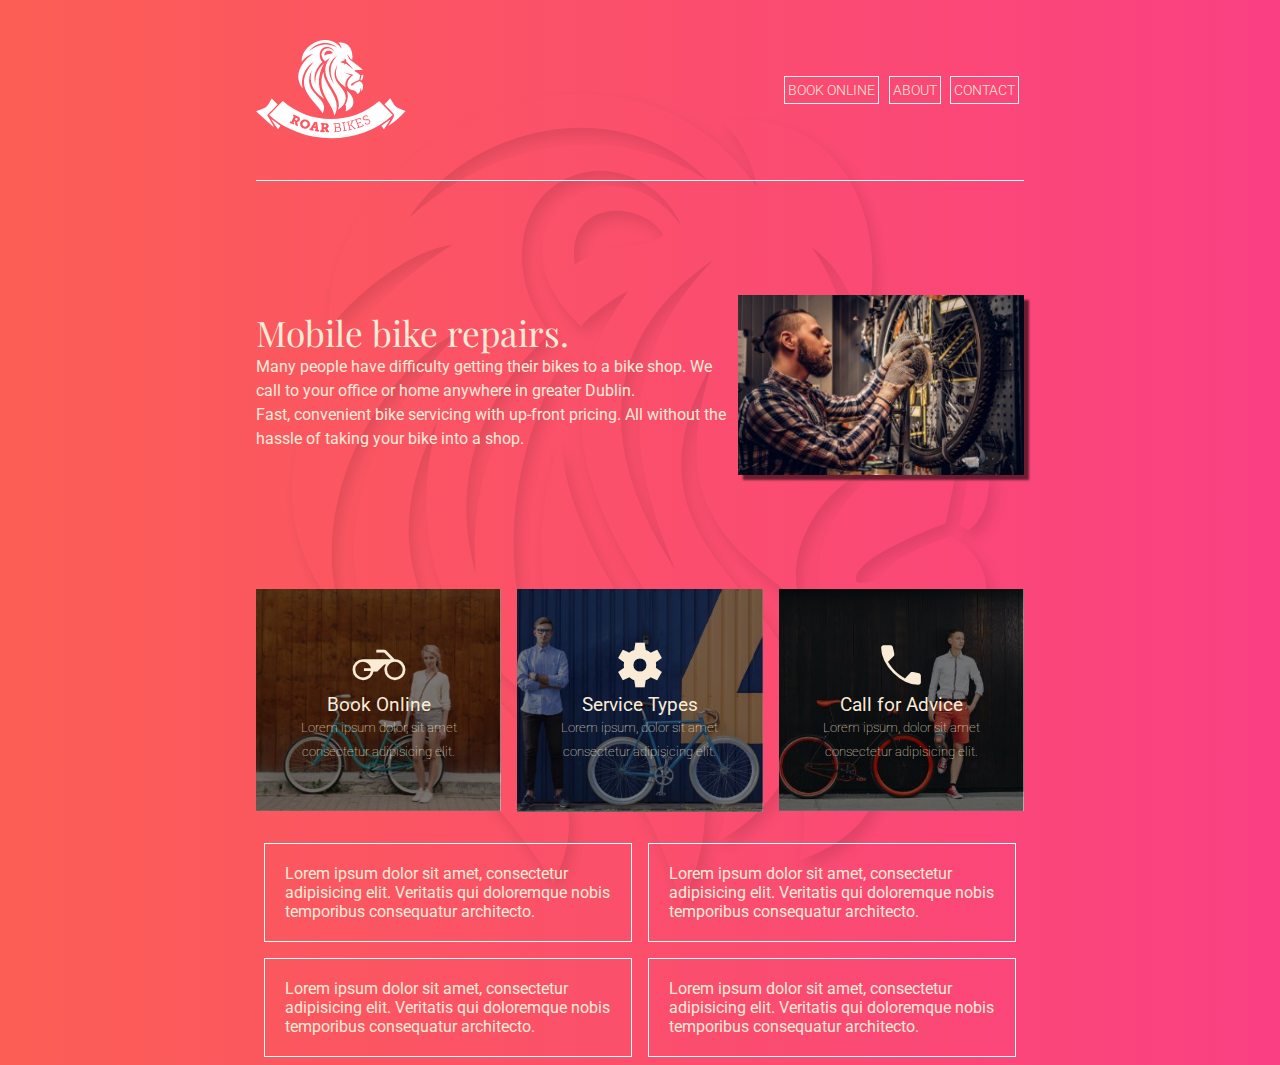
<file: index.html>
<html lang="en">
<head>
    <meta charset="UTF-8">
    <meta http-equiv="X-UA-Compatible" content="IE=edge">
    <meta name="viewport" content="width=device-width, initial-scale=1.0">
    <title>Mobile bike repairs anywhere in greater Dublin, Ireland</title>
    <link rel="preconnect" href="https://fonts.googleapis.com">
    <link rel="preconnect" href="https://fonts.gstatic.com" crossorigin>
    <link href="https://fonts.googleapis.com/css2?family=Playfair+Display&family=Roboto:wght@300;400&display=swap" rel="stylesheet">
    <link rel="stylesheet" href="https://fonts.googleapis.com/css2?family=Material+Symbols+Outlined:opsz,wght,FILL,GRAD@48,300,1,0" />
    <link rel="stylesheet" href="main.css" type="text/css">
</head>
<body>
    <div class="con">
        <header>
            <div class="logo"></div>
            <nav>
                <ul class="menu">
                    <a href="#"><ol>Book Online</ol></a>
                    <a href="#"><ol>About</ol></a>
                    <a href="contact.html"><ol>Contact</ol></a>
                </ul>
            </nav>
        </header>
        <main>
            <div class="hero hbox1">
                <h1 class="topic t1">Mobile bike repairs.</h1>
                <p class="para p1">
                    Many people have difficulty getting their bikes to a bike shop. We call to your office or home anywhere in greater Dublin.
                </p>
                <p class="para p2">
                    Fast, convenient bike servicing with up-front pricing. All without the hassle of taking your bike into a shop.
                </p>
            </div>
            <div class="hero hbox2">
            </div>
        </main>
        <div class="cards">
            <div class="card c1">
                <span class="material-symbols-outlined">
                    motorcycle
                </span>                
                <h2 class="tiletopic">
                    Book Online
                </h2>
                <p class="tilepara">Lorem ipsum dolor, sit amet consectetur adipisicing elit.</p>
            </div>
            <div class="card c2">
                <span class="material-symbols-outlined">
                    settings
                </span>  
                <h2 class="tiletopic">
                    Service Types
                </h2>
                <p class="tilepara">Lorem ipsum, dolor sit amet consectetur adipisicing elit.</p>
            </div>
            <div class="card c3">
                <span class="material-symbols-outlined">
                    call
                </span>  
                <h2 class="tiletopic">
                    Call for Advice
                </h2>
                <p class="tilepara">Lorem ipsum, dolor sit amet consectetur adipisicing elit.</p>
            </div>
        </div>
        <div class="testi">
            <article>Lorem ipsum dolor sit amet, consectetur adipisicing elit. Veritatis qui doloremque nobis temporibus consequatur architecto.</article>
            <article>Lorem ipsum dolor sit amet, consectetur adipisicing elit. Veritatis qui doloremque nobis temporibus consequatur architecto.</article>
            <article>Lorem ipsum dolor sit amet, consectetur adipisicing elit. Veritatis qui doloremque nobis temporibus consequatur architecto.</article>
            <article>Lorem ipsum dolor sit amet, consectetur adipisicing elit. Veritatis qui doloremque nobis temporibus consequatur architecto.</article>
        </div>
    </div>
</body>
</html>
</file>
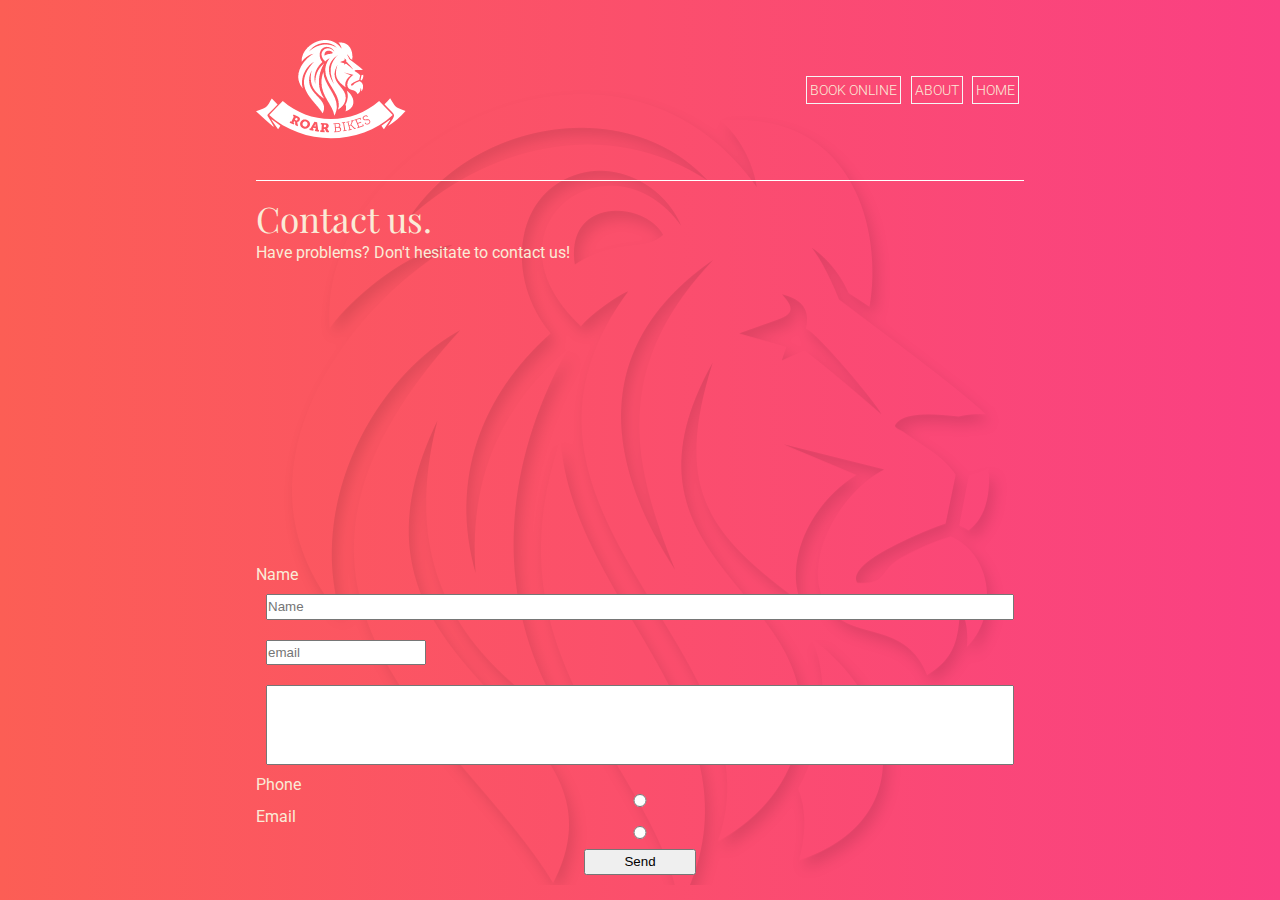
<file: contact.html>
<html lang="en">
<head>
    <meta charset="UTF-8">
    <meta http-equiv="X-UA-Compatible" content="IE=edge">
    <meta name="viewport" content="width=device-width, initial-scale=1.0">
    <title>Mobile bike repairs anywhere in greater Dublin, Ireland</title>
    <link rel="preconnect" href="https://fonts.googleapis.com">
    <link rel="preconnect" href="https://fonts.gstatic.com" crossorigin>
    <link href="https://fonts.googleapis.com/css2?family=Playfair+Display&family=Roboto:wght@300;400&display=swap" rel="stylesheet">
    <link rel="stylesheet" href="https://fonts.googleapis.com/css2?family=Material+Symbols+Outlined:opsz,wght,FILL,GRAD@48,300,1,0" />
    <link rel="stylesheet" href="main.css" type="text/css">
    <style>
        main{
            align-items: flex-start;
        }
        #name, #email, #submit, #mes{
            margin: 10px;
            flex: 1 1 1.6rem;
            outline: none;
        }
        #email{
            max-width: 10rem;
        }
        #submit{
            width: 7rem;
            align-self: center;
        }
        #mes{
            flex-basis: 5rem;
            padding: 0;
            resize: none;
            padding: 5px;
        }
    </style>
</head>
<body>
    <div class="con">
        <header>

        <div class="logo"></div>
            <nav>
                <ul class="menu">
                    <a href="#"><ol>Book Online</ol></a>
                    <a href="#"><ol>About</ol></a>
                    <a href="index.html"><ol>Home</ol></a>
                </ul>
            </nav>
        </header>
        <main>
            <div class="hero hbox1">
                <h1 class="topic t1">Contact us.</h1>
                <p class="para p1">
                   Have problems? Don't hesitate to contact us!
                </p>
            </div>
        </main>
        <form name="email" method="post" action="submit.php" style="display: flex; flex-direction: column;">
            <label for="name">Name</label>
            <input type="text" name="name" id="name" placeholder="Name">
            <input type="email" name="email" id="email" placeholder="email">
            <textarea name="message" id="mes" cols="30" rows="10"></textarea>
            <label for="hwcon">Phone</label>
            <input type="radio" name="porem" id="phone">
            <label for="em">Email</label>
            <input type="radio" name="porem" id="em">
            <input type="submit" name="submit" value="Send" id="submit" placeholder="">
        </form>
    </div>
</body>
</html>
</file>
<file: main.css>
*{
    margin: 0;
    padding: 0;
}
body{
    background-color: #d35684;
    background-image: linear-gradient(90deg, #FC5E55, #FA4083);
    font-family: Arial, Helvetica, sans-serif;
    color: antiquewhite;
    font-family: 'Roboto', sans-serif;
}
.con{
    margin: 0 auto;
    width: 60vw;
    background-image: url(images/image-lion-background.png);
    background-position: top;
}
h1{
    font-size: 2.2rem; 
    line-height: 1.75rem;
    margin-bottom: 0.5rem;
}
p{
    line-height: 1.5rem;
}
header{
    width: 100%;
    min-height: 20%;
    display: flex;
    flex-direction: row;
    justify-content: space-between;
    margin-bottom: 1.5rem;
    border-bottom: 1px solid white;
}
.logo{
    width: 150px;
    height: 100px;
    background-image: url(images/logo-roar-bikes.png);
    background-repeat: no-repeat;
    align-self: center;
}
nav{
    align-self: center;
    box-sizing: border-box;
}
.menu{
    display: flex;
}
.menu a ol{
    margin: 0 0.3rem;
    text-transform: uppercase;
    font-weight: 300;
    font-size: 14px;
    border: 1px solid whitesmoke;
    padding: 5px 3px;
    transition: 0.4s color, background-color ease-in-out;
}
.menu a{
    text-decoration: none;
    color: antiquewhite;
}
.menu a ol:hover{
    color: #FA4083;
    background-color: white;
}
main{
    width: 100%;
    min-height: 40%;
    display: flex;
    justify-content: center;
    align-items: center;
}
.hbox1{
    flex: 2 2 100px;
    margin-right: 10px;
}
.t1{
    font-family: 'Playfair Display', serif;
    font-weight: 400;
}
.hbox2{
    flex: 1 1 6.25rem;
    min-height: 11.25rem;
    font-weight: 300;
    box-shadow: 5px 5px 2px rgba(0, 0, 0, 0.582);
    background-image: url(images/image-bike-repair-service.jpg);
    background-position: center center;
    background-size: cover;
    background-repeat: no-repeat;
}
.cards{
    width: 100%;
    min-height: 30%;
    display: flex;
    justify-content: center;
    align-items: space-between;
}
.card{
    flex: 1 1 12rem;
    min-height: 12rem;
    margin: 0.5rem;
    display: flex;
    flex-direction: column;
    justify-content: center;
    align-items: center;
}
.card p{
    font-size: 0.8rem;
    font-weight: 100;
}
.c1{
    background-image: url(images/image-background-card1.jpg);
    background-position: center;
    background-size: contain;
    background-repeat: no-repeat;
    margin-left: 0;
    padding: 15px;
    text-align: center;
}
.c2{
    background-image: url(images/image-background-card2.jpg);
    background-position: center;
    background-size: contain;
    background-repeat: no-repeat;
    padding: 15px;
    text-align: center;
}
.c3{
    background-image: url(images/image-background-card3.jpg);
    background-position: center;
    background-size: contain;
    background-repeat: no-repeat;
    margin-right: 0;
    padding: 15px;
    text-align: center;
}
h2{
    justify-content: center;
    align-items: center;
    font-size: 1.2rem;
    font-weight: 400;
}
.material-symbols-outlined {
  font-variation-settings:
  'FILL' 1,
  'wght' 300,
  'GRAD' 0,
  'opsz' 48;
  font-size: 3.5rem;
  
}
.testi{
    display: flex;
    flex-wrap: wrap;
    flex-direction: row;
}
article{
    flex: 1 1 47%;
    box-sizing: border-box;
    padding: 20px;
    border: 1px solid white;
    margin: 8px;
}
@media (max-width:700px){
    .con{
        width: 65vw;
        background-image: url(images/image-lion-background.png);
    }
    header{
        width: 100%;
        min-height: 20%;
        display: flex;
        flex-direction: row;
        justify-content: space-between;
    }
    .card{
        flex: 1 1 12rem;
    }
}
@media (max-width:885px){
    .con{
        width: 65vw;
        background-image: url(images/image-lion-background.png);
    }
    .cards{
        flex-wrap: no-wrap;
    }
    .card{
        flex: 1 1 12rem;
        min-height: 150px;
        margin: 5px;
    }
    header{
        width: 100%;
        min-height: 20%;
        display: flex;
        flex-direction: row;
        justify-content: space-between;
    }
}
@media (max-width:550px){
    .con{
        width: 80vw;
        background-image: url(images/image-lion-background.png);
    }
    .cards{
        flex-wrap: wrap;
    }
    .card{
        flex: 1 1 10.312rem;
        min-height: 150px;
        margin: 5px;
        box-sizing: content-box;
    }
    .card p{
        margin: 0 90px;
    }
    header{
        width: 100%;
        min-height: 20%;
    }
}
</file>
